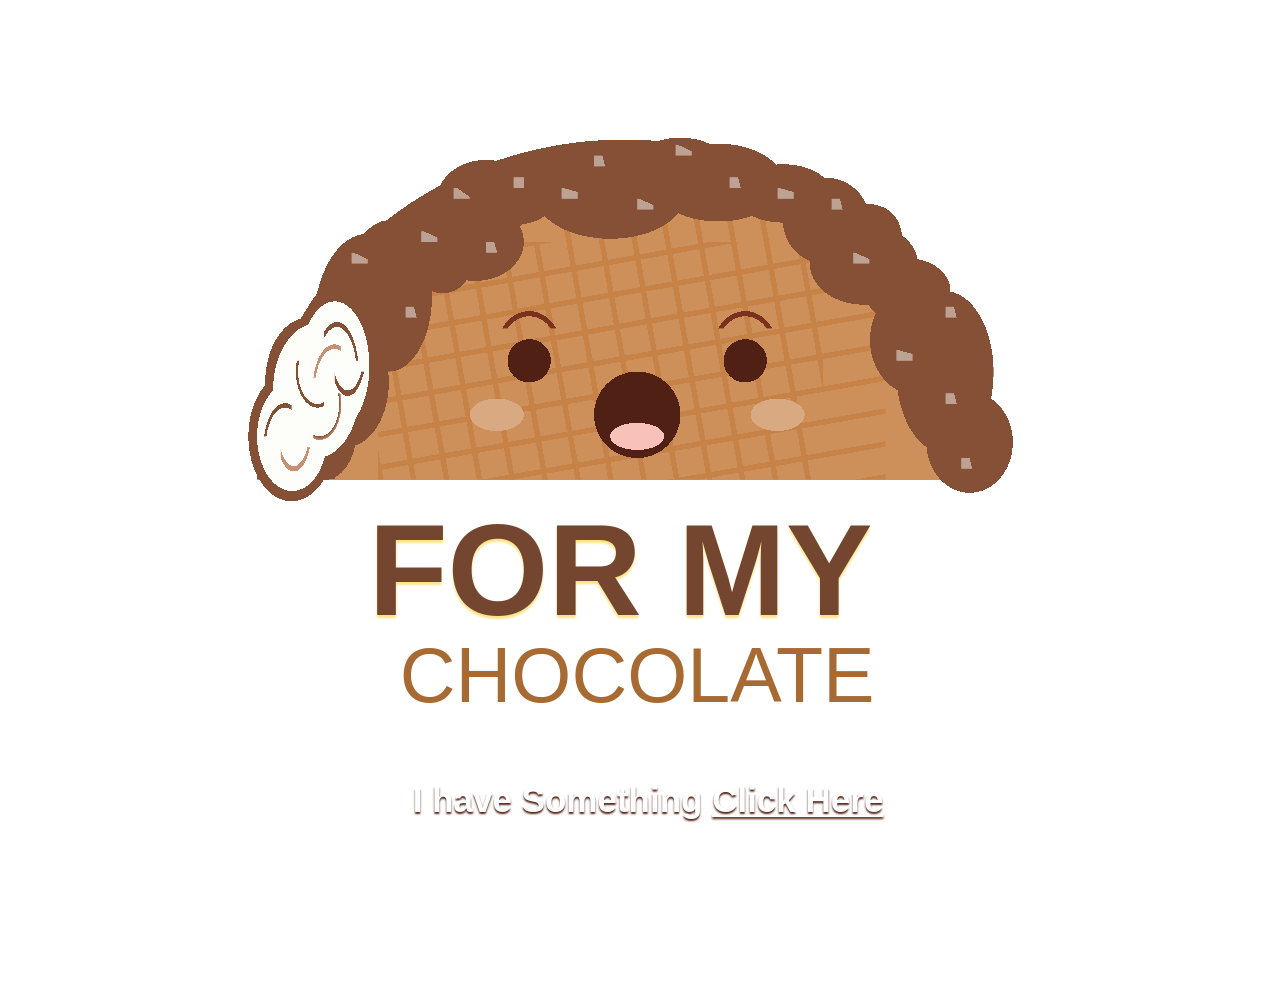
<file: Sweet/index.html>
<!DOCTYPE html>
<html lang="en">
  <head>
    <meta charset="UTF-8" />
    <meta name="viewport" content="width=device-width, initial-scale=1.0" />
    <title>UntoldCoding</title>
    <link rel="stylesheet" href="style.css" />
  </head>
  <body>
    <div class="discontinued"></div>
    <div class="main">
      <p>I have Something <a href="new.html">Click Here</a></p>
    </div>
  </body>
</html>
</file>
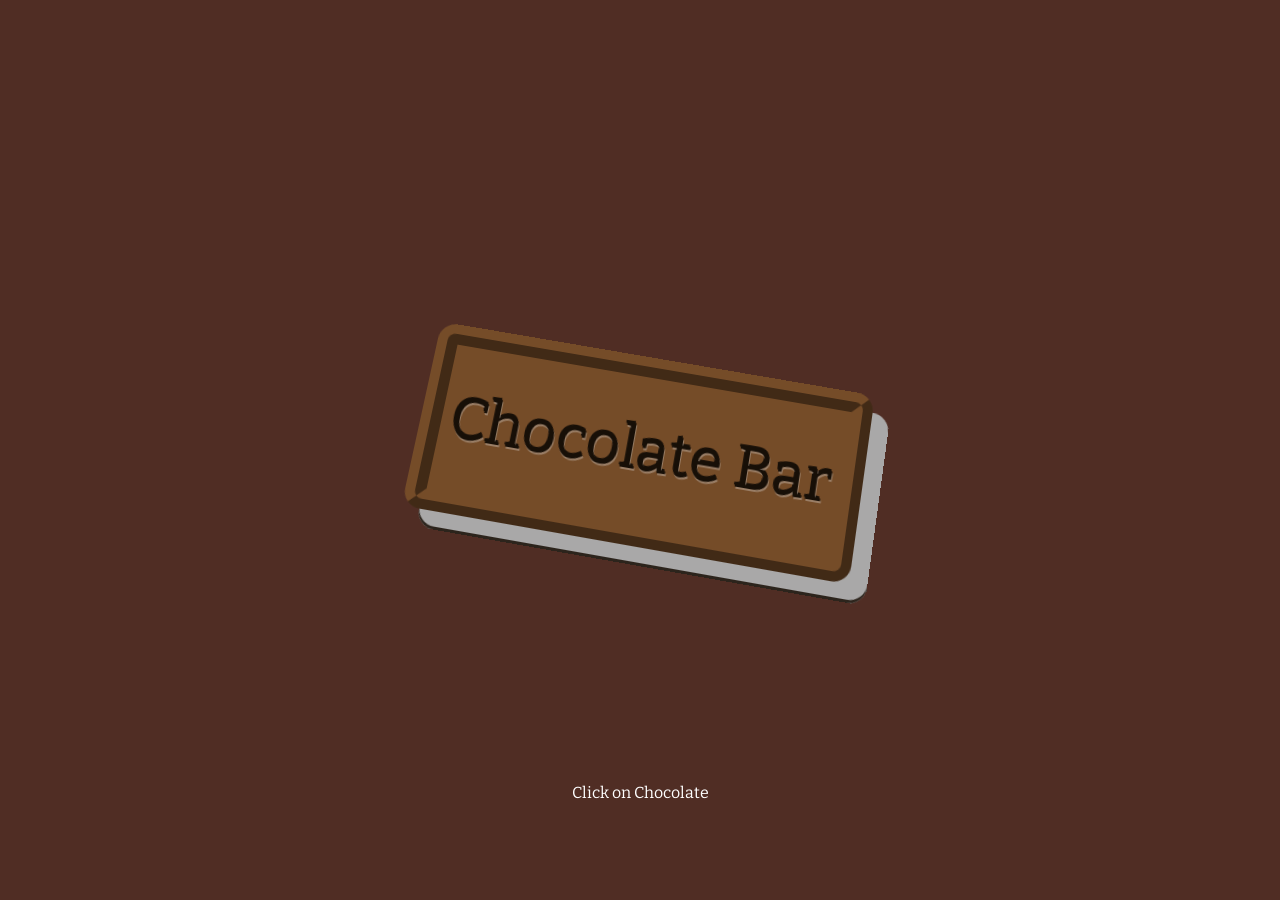
<file: Sweet/new.html>
<!DOCTYPE html>
<html lang="en">
  <head>
    <meta charset="UTF-8" />
    <meta name="viewport" content="width=device-width, initial-scale=1.0" />
    <title>UntoldCoding</title>
    <link rel="stylesheet" href="new.css" />
  </head>
  <body>
    <button class="chocolate-button">
      <div class="crumbs"></div>
      <span class="bar">
        <span class="text"> Chocolate Bar</span>
      </span>
    </button>

    <div class="instructions">Click on Chocolate</div>

    <script>
      console.clear();

      const elButton = document.querySelector(".chocolate-button");

      elButton.addEventListener("mousedown", (event) => {
        if (!elButton.matches(":focus")) {
          elButton.style.setProperty("--x", event.offsetX);
          elButton.style.setProperty("--y", event.offsetY);
        }
      });
    </script>
  </body>
</html>
</file>
<file: Sweet/style.css>
div,
div:before,
div:after {
  display: block;
  content: "";
  position: absolute;
  box-sizing: border-box;
}

body {
  height: 100vh;
  width: 100vw;
  display: flex;
  justify-content: center;
  align-items: center;
  background: url(https://i.postimg.cc/RFvH4Fk2/chocolate-183543-1280.jpg);
  background-size: cover;
  background-repeat: no-repeat;
}

div.discontinued {
  width: 100vmin;
  height: 100vmin;
  display: flex;
  transform: scale(1.2);
  position: relative;
  justify-content: center;
  align-items: center;
  margin: 0 auto;
  background: radial-gradient(
        ellipse at 50% 120%,
        transparent 2.6vmin,
        #7a311e 2.6vmin,
        #7a311e 3vmin,
        transparent 3vmin
      )
      calc(-5vmin + 34vmin) calc(-10vmin + 38vmin) / 20vmin 10vmin no-repeat,
    radial-gradient(
        ellipse at 50% 120%,
        transparent 2.6vmin,
        #7a311e 2.6vmin,
        #7a311e 3vmin,
        transparent 3vmin
      )
      calc(-5vmin + 54vmin) calc(-10vmin + 38vmin) / 20vmin 10vmin no-repeat,
    radial-gradient(ellipse, #512014 2vmin, transparent 2vmin)
      calc(-5vmin + 38vmin) calc(-10vmin + 45vmin) / 12vmin 12vmin no-repeat,
    radial-gradient(ellipse, #512014 2vmin, transparent 2vmin)
      calc(-5vmin + 58vmin) calc(-10vmin + 45vmin) / 12vmin 12vmin no-repeat,
    radial-gradient(ellipse, #d9aa82 2.5vmin, transparent 2.5vmin)
      calc(-5vmin + 31vmin) calc(-10vmin + 50vmin) / 20vmin 12vmin no-repeat,
    radial-gradient(ellipse, #d9aa82 2.5vmin, transparent 2.5vmin)
      calc(-5vmin + 57vmin) calc(-10vmin + 50vmin) / 20vmin 12vmin no-repeat,
    radial-gradient(ellipse, #f8c2bb 2.5vmin, transparent 2.5vmin)
      calc(-5vmin + 44vmin) calc(-10vmin + 53vmin) / 20vmin 10vmin no-repeat,
    radial-gradient(ellipse, #512014 4vmin, transparent 2.5vmin)
      calc(-5vmin + 44vmin) calc(-10vmin + 46vmin) / 20vmin 20vmin no-repeat,
    linear-gradient(25deg, #bda293 1vmin, transparent 0.5vmin)
      calc(-5vmin + 27.5vmin) calc(-10vmin + 41vmin) / 1.5vmin 1vmin no-repeat,
    linear-gradient(75deg, #bda293 1vmin, transparent 0.5vmin)
      calc(-5vmin + 32.5vmin) calc(-10vmin + 46vmin) / 1.5vmin 1vmin no-repeat,
    linear-gradient(25deg, #bda293 1vmin, transparent 0.5vmin)
      calc(-5vmin + 57.5vmin) calc(-10vmin + 31vmin) / 1.5vmin 1vmin no-repeat,
    linear-gradient(75deg, #bda293 1vmin, transparent 0.5vmin)
      calc(-5vmin + 82.5vmin) calc(-10vmin + 46vmin) / 1.5vmin 1vmin no-repeat,
    linear-gradient(25deg, #bda293 1vmin, transparent 0.5vmin)
      calc(-5vmin + 74vmin) calc(-10vmin + 41vmin) / 1.5vmin 1vmin no-repeat,
    linear-gradient(75deg, #bda293 1vmin, transparent 0.5vmin)
      calc(-5vmin + 82.5vmin) calc(-10vmin + 54vmin) / 1.5vmin 1vmin no-repeat,
    linear-gradient(25deg, #bda293 1vmin, transparent 0.5vmin)
      calc(-5vmin + 34vmin) calc(-10vmin + 39vmin) / 1.5vmin 1vmin no-repeat,
    linear-gradient(75deg, #bda293 1vmin, transparent 0.5vmin)
      calc(-5vmin + 62.5vmin) calc(-10vmin + 34vmin) / 1.5vmin 1vmin no-repeat,
    linear-gradient(25deg, #bda293 1vmin, transparent 0.5vmin)
      calc(-5vmin + 54vmin) calc(-10vmin + 36vmin) / 1.5vmin 1vmin no-repeat,
    linear-gradient(95deg, #bda293 1vmin, transparent 0.5vmin)
      calc(-5vmin + 42.5vmin) calc(-10vmin + 34vmin) / 1.5vmin 1vmin no-repeat,
    linear-gradient(35deg, #bda293 1vmin, transparent 0.5vmin)
      calc(-5vmin + 37vmin) calc(-10vmin + 35vmin) / 1.5vmin 1vmin no-repeat,
    linear-gradient(75deg, #bda293 1vmin, transparent 0.5vmin)
      calc(-5vmin + 40vmin) calc(-10vmin + 40vmin) / 1.5vmin 1vmin no-repeat,
    linear-gradient(15deg, #bda293 1vmin, transparent 0.5vmin)
      calc(-5vmin + 47vmin) calc(-10vmin + 35vmin) / 1.5vmin 1vmin no-repeat,
    linear-gradient(75deg, #bda293 1vmin, transparent 0.5vmin)
      calc(-5vmin + 50vmin) calc(-10vmin + 32vmin) / 1.5vmin 1vmin no-repeat,
    linear-gradient(15deg, #bda293 1vmin, transparent 0.5vmin)
      calc(-5vmin + 67vmin) calc(-10vmin + 35vmin) / 1.5vmin 1vmin no-repeat,
    linear-gradient(75deg, #bda293 1vmin, transparent 0.5vmin)
      calc(-5vmin + 72vmin) calc(-10vmin + 36vmin) / 1.5vmin 1vmin no-repeat,
    linear-gradient(15deg, #bda293 1vmin, transparent 0.5vmin)
      calc(-5vmin + 78vmin) calc(-10vmin + 50vmin) / 1.5vmin 1vmin no-repeat,
    linear-gradient(75deg, #bda293 1vmin, transparent 0.5vmin)
      calc(-5vmin + 84vmin) calc(-10vmin + 60vmin) / 1.5vmin 1vmin no-repeat,
    radial-gradient(
        ellipse at 90% 110%,
        transparent 1.8vmin,
        #c78f74 1.8vmin,
        #c78f74 2vmin,
        transparent 1vmin
      )
      calc(-5vmin + 20.5vmin) calc(-10vmin + 42.5vmin) / 6vmin 10vmin no-repeat,
    radial-gradient(
        ellipse at 90% 110%,
        transparent 1.8vmin,
        #865036 1.8vmin,
        #865036 2vmin,
        transparent 1vmin
      )
      calc(-5vmin + 16vmin) calc(-10vmin + 48vmin) / 6vmin 10vmin no-repeat,
    radial-gradient(
        ellipse at 10% 10%,
        transparent 1.8vmin,
        #865036 1.8vmin,
        #c78f74 2vmin,
        transparent 1vmin
      )
      calc(-5vmin + 24vmin) calc(-10vmin + 54vmin) / 6vmin 10vmin no-repeat,
    radial-gradient(
        ellipse at 90% 10%,
        transparent 1.8vmin,
        #865036 1.8vmin,
        #865036 2vmin,
        transparent 1vmin
      )
      calc(-5vmin + 19vmin) calc(-10vmin + 51vmin) / 6vmin 10vmin no-repeat,
    radial-gradient(
        ellipse at 20% -20%,
        transparent 1.5vmin,
        #c78f74 1.5vmin,
        #c78f74 1.7vmin,
        transparent 1.7vmin
      )
      calc(-5vmin + 21vmin) calc(-10vmin + 59vmin) / 6vmin 10vmin no-repeat,
    radial-gradient(
        ellipse at 20% -20%,
        transparent 1.5vmin,
        #865036 1.5vmin,
        #865036 1.7vmin,
        transparent 1.7vmin
      )
      calc(-5vmin + 26vmin) calc(-10vmin + 52vmin) / 6vmin 10vmin no-repeat,
    radial-gradient(
        ellipse at 20% 110%,
        transparent 1.8vmin,
        #865036 1.8vmin,
        #865036 2vmin,
        transparent 1vmin
      )
      calc(-5vmin + 25vmin) calc(-10vmin + 41vmin) / 6vmin 10vmin no-repeat,
    radial-gradient(ellipse, #fdfdf9 3.2vmin, transparent 1vmin)
      calc(-5vmin + 22vmin) calc(-10vmin + 44vmin) / 8vmin 15vmin no-repeat,
    radial-gradient(ellipse, #fdfdf9 4vmin, transparent 1vmin)
      calc(-5vmin + 19.75vmin) calc(-10vmin + 46.75vmin) / 9vmin 14vmin
      no-repeat,
    radial-gradient(ellipse, #fdfdf9 3.25vmin, transparent 1vmin)
      calc(-5vmin + 17.5vmin) calc(-10vmin + 51vmin) / 9vmin 14vmin no-repeat,
    radial-gradient(ellipse at 0% 0%, #fdfdf9 4.5vmin, transparent 1vmin)
      calc(-5vmin + 22vmin) calc(-10vmin + 53vmin) / 5vmin 10vmin no-repeat,
    radial-gradient(ellipse, #865036 4vmin, transparent 1vmin)
      calc(-5vmin + 78.75vmin) calc(-10vmin + 51.5vmin) / 12vmin 14vmin
      no-repeat,
    radial-gradient(ellipse, #865036 4.5vmin, transparent 1vmin)
      calc(-5vmin + 73.5vmin) calc(-10vmin + 41.5vmin) / 13vmin 15vmin no-repeat,
    radial-gradient(ellipse, #865036 4.5vmin, transparent 1vmin)
      calc(-5vmin + 78vmin) calc(-10vmin + 44.5vmin) / 9vmin 15vmin no-repeat,
    radial-gradient(ellipse, #865036 4vmin, transparent 1vmin)
      calc(-5vmin + 73vmin) calc(-10vmin + 40vmin) / 12vmin 9vmin no-repeat,
    radial-gradient(ellipse, #865036 5vmin, transparent 1vmin)
      calc(-5vmin + 69vmin) calc(-10vmin + 37.5vmin) / 12vmin 9vmin no-repeat,
    radial-gradient(ellipse, #865036 3vmin, transparent 1vmin)
      calc(-5vmin + 71vmin) calc(-10vmin + 35vmin) / 9vmin 9vmin no-repeat,
    radial-gradient(ellipse, #865036 4vmin, transparent 1vmin)
      calc(-5vmin + 67vmin) calc(-10vmin + 33.5vmin) / 9vmin 9vmin no-repeat,
    radial-gradient(ellipse, #865036 4.5vmin, transparent 1vmin)
      calc(-5vmin + 60vmin) calc(-10vmin + 31vmin) / 15vmin 9vmin no-repeat,
    radial-gradient(ellipse, #865036 7vmin, transparent 1vmin)
      calc(-5vmin + 44vmin) calc(-10vmin + 31vmin) / 15vmin 9vmin no-repeat,
    radial-gradient(ellipse, #865036 6vmin, transparent 1vmin)
      calc(-5vmin + 54vmin) calc(-10vmin + 30vmin) / 15vmin 9vmin no-repeat,
    radial-gradient(ellipse, #865036 4.5vmin, transparent 1vmin)
      calc(-5vmin + 47vmin) calc(-10vmin + 29vmin) / 15vmin 9vmin no-repeat,
    radial-gradient(ellipse, #865036 3.75vmin, transparent 1vmin)
      calc(-5vmin + 52vmin) calc(-10vmin + 29.25vmin) / 12vmin 6vmin no-repeat,
    radial-gradient(ellipse, #865036 3.75vmin, transparent 1vmin)
      calc(-5vmin + 47vmin) calc(-10vmin + 30vmin) / 11vmin 4vmin no-repeat,
    radial-gradient(ellipse, #865036 3.75vmin, transparent 1vmin)
      calc(-5vmin + 43vmin) calc(-10vmin + 31vmin) / 8vmin 4vmin no-repeat,
    radial-gradient(ellipse at left top, #865036 3.75vmin, transparent 1vmin)
      calc(-5vmin + 29vmin) calc(-10vmin + 43vmin) / 8vmin 11vmin no-repeat,
    radial-gradient(ellipse, #865036 4.5vmin, transparent 1vmin)
      calc(-5vmin + 35vmin) calc(-10vmin + 32vmin) / 10vmin 8vmin no-repeat,
    radial-gradient(ellipse, #865036 3.5vmin, transparent 1vmin)
      calc(-5vmin + 38vmin) calc(-10vmin + 31.5vmin) / 10vmin 8vmin no-repeat,
    radial-gradient(ellipse, #865036 4.5vmin, transparent 1vmin)
      calc(-5vmin + 34vmin) calc(-10vmin + 36vmin) / 10vmin 8vmin no-repeat,
    radial-gradient(ellipse, #865036 3.5vmin, transparent 1vmin)
      calc(-5vmin + 35vmin) calc(-10vmin + 33vmin) / 10vmin 8vmin no-repeat,
    radial-gradient(ellipse, #865036 3vmin, transparent 1vmin)
      calc(-5vmin + 32vmin) calc(-10vmin + 36vmin) / 8vmin 10vmin no-repeat,
    radial-gradient(ellipse at bottom right, #865036 5vmin, transparent 1vmin)
      calc(-5vmin + 21vmin) calc(-10vmin + 34vmin) / 8vmin 14vmin no-repeat,
    radial-gradient(ellipse, #865036 4vmin, transparent 1vmin)
      calc(-5vmin + 27vmin) calc(-10vmin + 38vmin) / 8vmin 14vmin no-repeat,
    radial-gradient(ellipse at left top, #865036 3vmin, transparent 1vmin)
      calc(-5vmin + 27vmin) calc(-10vmin + 48vmin) / 6vmin 14vmin no-repeat,
    radial-gradient(ellipse, #865036 4vmin, transparent 1vmin)
      calc(-5vmin + 17.5vmin) calc(-10vmin + 44vmin) / 12vmin 18vmin no-repeat,
    radial-gradient(ellipse at left, #865036 4vmin, transparent 1vmin)
      calc(-5vmin + 27vmin) calc(-10vmin + 44vmin) / 6vmin 18vmin no-repeat,
    radial-gradient(ellipse, #865036 4vmin, transparent 1vmin)
      calc(-5vmin + 16vmin) calc(-10vmin + 49vmin) / 12vmin 18vmin no-repeat,
    radial-gradient(ellipse at left, #865036 3vmin, transparent 1vmin)
      calc(-5vmin + 25vmin) calc(-10vmin + 48.5vmin) / 6vmin 18vmin no-repeat,
    repeating-linear-gradient(
        80deg,
        #c78347 0vmin,
        #c78347 0.5vmin,
        transparent 0.5vmin,
        transparent 3vmin
      )
      calc(-5vmin + 30vmin) calc(-10vmin + 40vmin) / 17vmin 22vmin no-repeat,
    repeating-linear-gradient(
        80deg,
        #c78347 0vmin,
        #c78347 0.5vmin,
        transparent 0.5vmin,
        transparent 3vmin
      )
      calc(-5vmin + 45.25vmin) calc(-10vmin + 36vmin) / 26vmin 26vmin no-repeat,
    repeating-linear-gradient(
        -10deg,
        #c78347 0vmin,
        #c78347 0.5vmin,
        transparent 0.5vmin,
        transparent 3vmin
      )
      calc(-5vmin + 30vmin) calc(-10vmin + 40vmin) / 47vmin 22vmin no-repeat,
    radial-gradient(ellipse at 50% 100%, #cd905b 30vmin, transparent 1vmin)
      calc(-5vmin + 16vmin) calc(-10vmin + 22vmin) / 80vmin 40vmin no-repeat,
    radial-gradient(ellipse at 46% 100%, #865036 34vmin, transparent 1vmin)
      calc(-5vmin + 16vmin) calc(-10vmin + 22vmin) / 80vmin 40vmin no-repeat;
}

div.discontinued:after {
  width: 100vmin;
  height: 100vmin;
  left: -1vmin;
  text-align: center;
  z-index: 99;
  padding-top: 55vmin;
  font-size: 12vmin;
  font-weight: 900;
  transform: scale(1);
  z-index: 999;
  color: #74452f;
  text-shadow: 0 2px 2px #fae385;
  line-height: 0.9;
  text-transform: uppercase;
  white-space: pre-wrap;
  font-family: "Oswald", sans-serif;
  content: "FOr My ";
}

div.discontinued:before {
  width: 100vmin;
  height: 100vmin;
  left: -1vmin;
  text-align: center;
  z-index: 99;
  padding-top: 67vmin;
  font-size: 7.15vmin;
  font-weight: 400;
  transform: scale(1);
  z-index: 999;
  color: #a86a33;
  line-height: 0.9;
  text-transform: uppercase;
  white-space: pre-wrap;
  font-family: "Oswald", sans-serif;
  content: "Chocolate";
  text-shadow: 0 2px 2px #ffffff;
}

.main {
  color: #ffffff;
  position: absolute;
  bottom: 5%;
  font-weight: 600;
  font-size: 35px;
  font-family: "Oswald", sans-serif;
  text-shadow: 0 2px 2px #512014;
}
.main a {
  color: white;
  text-shadow: 0 2px 2px #512014;
}
.main a:hover {
  color: rgb(230, 47, 47);
  text-shadow: 0 2px 2px #ffffff;
}
</file>
<file: Sweet/new.css>
@import url("https://fonts.googleapis.com/css?family=Bitter:700&display=swap");
*,
*:before,
*:after {
  position: relative;
  box-sizing: border-box;
}

html,
body {
  height: 100%;
  width: 100%;
  margin: 0;
  padding: 0;
  overflow: hidden;
}

body {
  display: flex;
  justify-content: center;
  align-items: center;
  background: #502d24;
  transform-style: preserve-3d;
  perspective: 1000px;
}

.instructions {
  position: absolute;
  bottom: 10%;

  left: 0;
  right: 0;
  padding: 0.5rem;
  text-align: center;
  font-family: Bitter, sans-serif;
  color: white;
}

:root {
  --brown: #754c28;
  --brown-light: #bcaea1a4;
  --brown-dark: #a9a8a8;
  --brown-darker: #2c241c;
  --brown-darkz: #000000;
}

.chocolate-button {
  /* Reset button styles */
  -webkit-appearance: none;
  -moz-appearance: none;
  appearance: none;
  border: none;
  background: none;
  padding: 0;
  margin: 0;
  font-size: 10vmin;
  font-family: Bitter, cursive;
  cursor: pointer;
  transform: rotateX(10deg) rotateZ(10deg);
}
@media (min-width: 600px) {
  .chocolate-button {
    font-size: 60px;
  }
}
.chocolate-button .bar {
  border-radius: 0.3em;
  display: block;
  transition: transform 0.1s ease;
}
.chocolate-button .bar:hover,
.chocolate-button .bar:focus,
.chocolate-button .bar:active {
  transform: translateY(0.05em);
}
.chocolate-button .bar:before,
.chocolate-button .bar:after {
  content: "";
  position: absolute;
  left: 0;
  width: 100%;
  height: 100%;
  z-index: -1;
  border-radius: inherit;
}
.chocolate-button .bar:before {
  background-color: var(--brown);
  border: 0.35em rgba(117, 76, 40, 0.6) ridge;
  top: 0;
  z-index: 0;
}
.chocolate-button .bar:after {
  top: 0.3em;
  left: 0.3em;
  background: var(--brown-dark);
  box-shadow: inset 0 -0.05em var(--brown-darker);
}
.chocolate-button .text,
.chocolate-button .bar:before,
.chocolate-button .bar:after {
  transition: -webkit-clip-path 0.15s steps(3, start);
  transition: clip-path 0.15s steps(3, start);
  transition: clip-path 0.15s steps(3, start),
    -webkit-clip-path 0.15s steps(3, start);
  -webkit-clip-path: polygon(
    100% 0,
    100% 100%,
    calc(30% + var(--x, 0) * 1px) 100%,
    calc(24% + var(--x, 0) * 1px) 100%,
    calc(7% + var(--x, 0) * 1px) 100%,
    calc(0% + var(--x, 0) * 1px) 100%,
    calc(-6% + var(--x, 0) * 1px) 100%,
    calc(-20% + var(--x, 0) * 1px) 100%,
    calc(-30% + var(--x, 0) * 1px) 100%,
    0 100%,
    0 0
  );
  clip-path: polygon(
    100% 0,
    100% 100%,
    calc(30% + var(--x, 0) * 1px) 100%,
    calc(24% + var(--x, 0) * 1px) 100%,
    calc(7% + var(--x, 0) * 1px) 100%,
    calc(0% + var(--x, 0) * 1px) 100%,
    calc(-6% + var(--x, 0) * 1px) 100%,
    calc(-20% + var(--x, 0) * 1px) 100%,
    calc(-30% + var(--x, 0) * 1px) 100%,
    0 100%,
    0 0
  );
}
.chocolate-button .text {
  display: block;
  padding: 1em 0.5em;
  color: var(--brown-darkz);
  opacity: 0.8;
  text-shadow: 1px 2px var(--brown-light), -1px -2px black;
}

/* ---------------------------------- */
.crumbs {
  position: absolute;
  width: 0.3em;
  height: 0.3em;
  border-radius: 50%;
  top: 0;
  left: calc(var(--x, 0) * 1px);
  pointer-events: none;
  opacity: 0;
}
.crumbs:before,
.crumbs:after {
  content: "";
  position: absolute;
  height: 100%;
  width: 100%;
  border-radius: inherit;
  box-shadow: -1.7547952103em 1.6770189606em var(--brown),
    -1.7547952103em 1.6770189606em var(--brown),
    -2.3011845128em 2.8794398227em var(--brown),
    -2.3011845128em 2.8794398227em var(--brown),
    -0.4217394874em 0.0705320589em var(--brown),
    -0.4217394874em 0.0705320589em var(--brown),
    -0.1159591693em 0.7704363452em var(--brown),
    -0.1159591693em 0.7704363452em var(--brown),
    -2.1492040765em 2.1268170697em var(--brown),
    -2.1492040765em 2.1268170697em var(--brown),
    2.4411882244em 0.9208513046em var(--brown),
    2.4411882244em 0.9208513046em var(--brown),
    2.1550483899em 1.5017137668em var(--brown),
    2.1550483899em 1.5017137668em var(--brown),
    -1.9464615267em 1.4567134934em var(--brown),
    -1.9464615267em 1.4567134934em var(--brown),
    -2.8690082426em 2.7340134596em var(--brown),
    -2.8690082426em 2.7340134596em var(--brown),
    -1.6327566611em 1.5461441639em var(--brown),
    -1.6327566611em 1.5461441639em var(--brown),
    -1.7259157274em 2.7136771803em var(--brown),
    -1.7259157274em 2.7136771803em var(--brown),
    -0.9947450354em 2.2508840811em var(--brown),
    -0.9947450354em 2.2508840811em var(--brown),
    1.6174468599em 0.1411684513em var(--brown),
    1.6174468599em 0.1411684513em var(--brown),
    -1.3639903681em 2.24584453em var(--brown),
    -1.3639903681em 2.24584453em var(--brown),
    -1.6694185722em 2.5090191985em var(--brown),
    -1.6694185722em 2.5090191985em var(--brown),
    0.3857759081em 1.2122188346em var(--brown),
    0.3857759081em 1.2122188346em var(--brown),
    -1.1774451283em 2.1662207765em var(--brown),
    -1.1774451283em 2.1662207765em var(--brown),
    -2.1704305823em 1.3741380577em var(--brown),
    -2.1704305823em 1.3741380577em var(--brown),
    0.5921977864em 0.6783236635em var(--brown),
    0.5921977864em 0.6783236635em var(--brown),
    1.0593329551em 2.6875484967em var(--brown),
    1.0593329551em 2.6875484967em var(--brown);
}
.crumbs:before {
  height: 70%;
  width: 70%;
}

/* ---------------------------------- */
.chocolate-button:focus,
.chocolate-button:active {
  outline: none;
  -webkit-animation: chomp 0.3s cubic-bezier(0.72, 0.12, 0.32, 0.96);
  animation: chomp 0.3s cubic-bezier(0.72, 0.12, 0.32, 0.96);
}
@-webkit-keyframes chomp {
  30% {
    transform: translateZ(-6vmin) rotateX(15deg) rotateZ(12deg);
  }
  70% {
    transform: translateZ(-10vmin) rotateX(0deg) rotateZ(8deg);
  }
}
@keyframes chomp {
  30% {
    transform: translateZ(-6vmin) rotateX(15deg) rotateZ(12deg);
  }
  70% {
    transform: translateZ(-10vmin) rotateX(0deg) rotateZ(8deg);
  }
}
.chocolate-button:focus .text,
.chocolate-button:focus .bar:before,
.chocolate-button:focus .bar:after,
.chocolate-button:active .text,
.chocolate-button:active .bar:before,
.chocolate-button:active .bar:after {
  transition: none;
  -webkit-clip-path: polygon(
    100% 0,
    100% 100%,
    calc(30% + var(--x, 0) * 1px) 100%,
    calc(24% + var(--x, 0) * 1px) 75%,
    calc(7% + var(--x, 0) * 1px) 58%,
    calc(0% + var(--x, 0) * 1px) 65%,
    calc(-6% + var(--x, 0) * 1px) 45%,
    calc(-20% + var(--x, 0) * 1px) 51%,
    calc(-30% + var(--x, 0) * 1px) 100%,
    0 100%,
    0 0
  );
  clip-path: polygon(
    100% 0,
    100% 100%,
    calc(30% + var(--x, 0) * 1px) 100%,
    calc(24% + var(--x, 0) * 1px) 75%,
    calc(7% + var(--x, 0) * 1px) 58%,
    calc(0% + var(--x, 0) * 1px) 65%,
    calc(-6% + var(--x, 0) * 1px) 45%,
    calc(-20% + var(--x, 0) * 1px) 51%,
    calc(-30% + var(--x, 0) * 1px) 100%,
    0 100%,
    0 0
  );
}
.chocolate-button:focus .crumbs,
.chocolate-button:active .crumbs {
  opacity: 1;
  -webkit-animation: crumbs 1.5s ease-out both;
  animation: crumbs 1.5s ease-out both;
}
@-webkit-keyframes crumbs {
  to {
    transform: translateY(100vh);
  }
}
@keyframes crumbs {
  to {
    transform: translateY(100vh);
  }
}
.chocolate-button:focus .crumbs:before,
.chocolate-button:active .crumbs:before {
  -webkit-animation: inherit;
  animation: inherit;
  -webkit-animation-name: crumbs-left;
  animation-name: crumbs-left;
  -webkit-animation-duration: 1.2s;
  animation-duration: 1.2s;
}
@-webkit-keyframes crumbs-left {
  to {
    transform: translateX(-15vw) rotate(-5deg);
  }
}
@keyframes crumbs-left {
  to {
    transform: translateX(-15vw) rotate(-5deg);
  }
}
.chocolate-button:focus .crumbs:after,
.chocolate-button:active .crumbs:after {
  -webkit-animation: inherit;
  animation: inherit;
  -webkit-animation-name: crumbs-right;
  animation-name: crumbs-right;
}
@-webkit-keyframes crumbs-right {
  to {
    transform: translateX(15vw) rotate(5deg);
  }
}
@keyframes crumbs-right {
  to {
    transform: translateX(15vw) rotate(5deg);
  }
}
</file>
